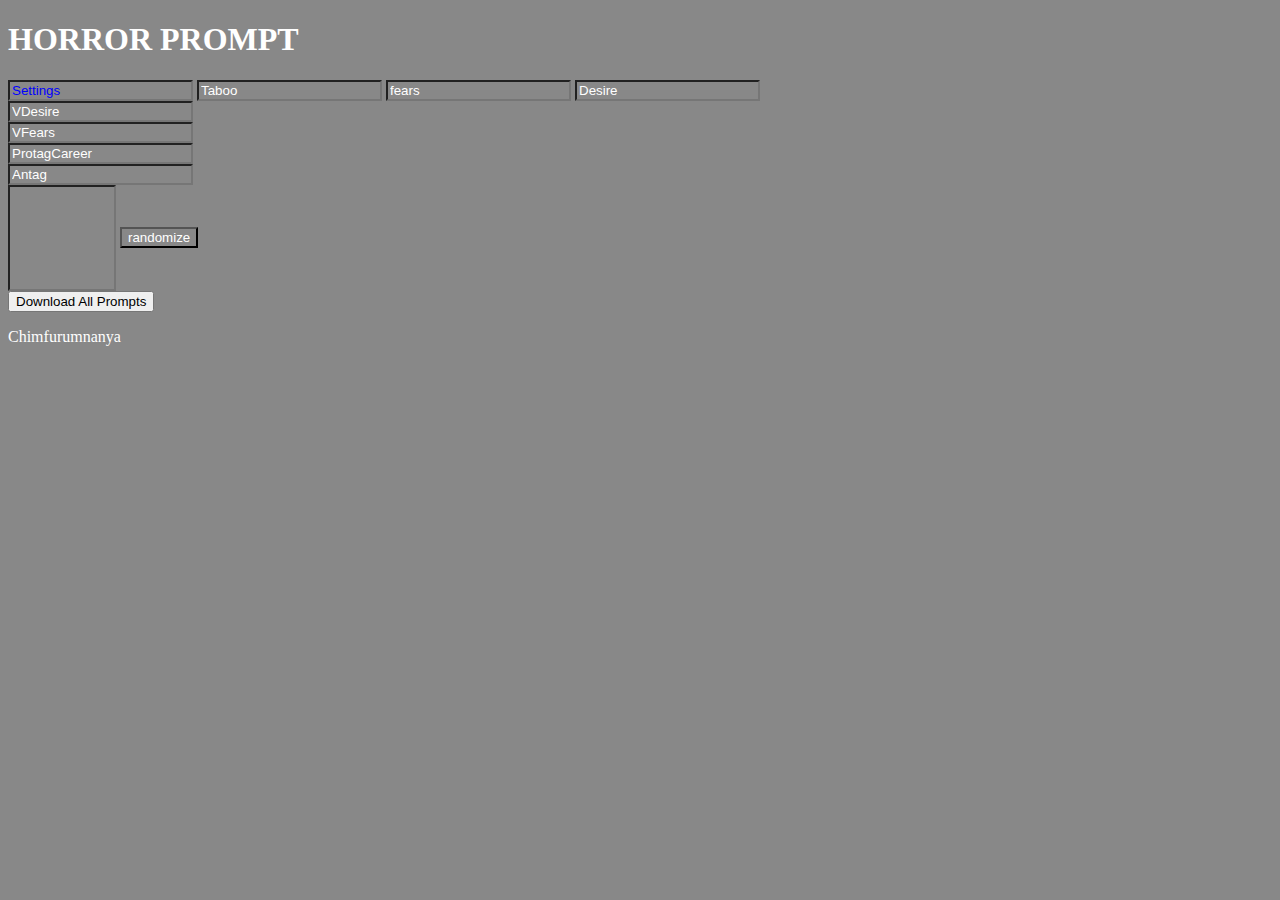
<file: index.html>
<!DOCTYPE html>
<html lang="en">
<head>
				<meta charset="UTF-8">
				<script src="script.js"> </script>
				<link rel="stylesheet" href="style.css" >											
				<title>Page title</title>
</head>
<body>
<!--  
ID used once, CLASS used numerously
-->
				<h1> HORROR PROMPT</h1>
				<FORM NAME="otherform" ACTION="" METHOD="GET" >
			  <input type="text" id="Settings" name="Settings" value="Settings">
			  <input type="text" id="Taboo" name="Taboo" value="Taboo">
			  <input type="text" id="fears" value="fears">
			  <input type="text" id="Needs" value="Desire"> <br>
			  <input type="text" id="VNeeds" value="VDesire"> <br>
			  <input type="text" id="Vfears" value="VFears"> <br>
			  <input type="text" id="Career" value="ProtagCareer"> <br>
			  <input type="text" id="Antag" value="Antag"> <br>
			  
			  
<input type="text" id="Textblock"> 

			 <input type="button" Name="button" value="randomize" onClick="pickRandom(this.form)">
			 <br>
			<button onclick="downloadAllPrompts()">Download All Prompts</button>
			
<p name="Textblock">
		Chimfurumnanya 		
</p>



<!--
<FORM NAME="myform" ACTION="" METHOD="GET">
Enter something in the box: <BR>
<INPUT TYPE="text" NAME="inputbox" VALUE="">
<P>			
<INPUT TYPE="button" NAME="button1" Value="Read" onClick="readText(this.form)">

<INPUT TYPE="button" NAME="button2" Value="Write" onClick="writeText(this.form)">			 

-->


</body>
</html>
</file>
<file: style.css>
body, input {
				color : white;
				background-color: #888888
}
#Settings {color:blue}
#Textblock { color:blue ; height:100px ; width: 100px	}
</file>
